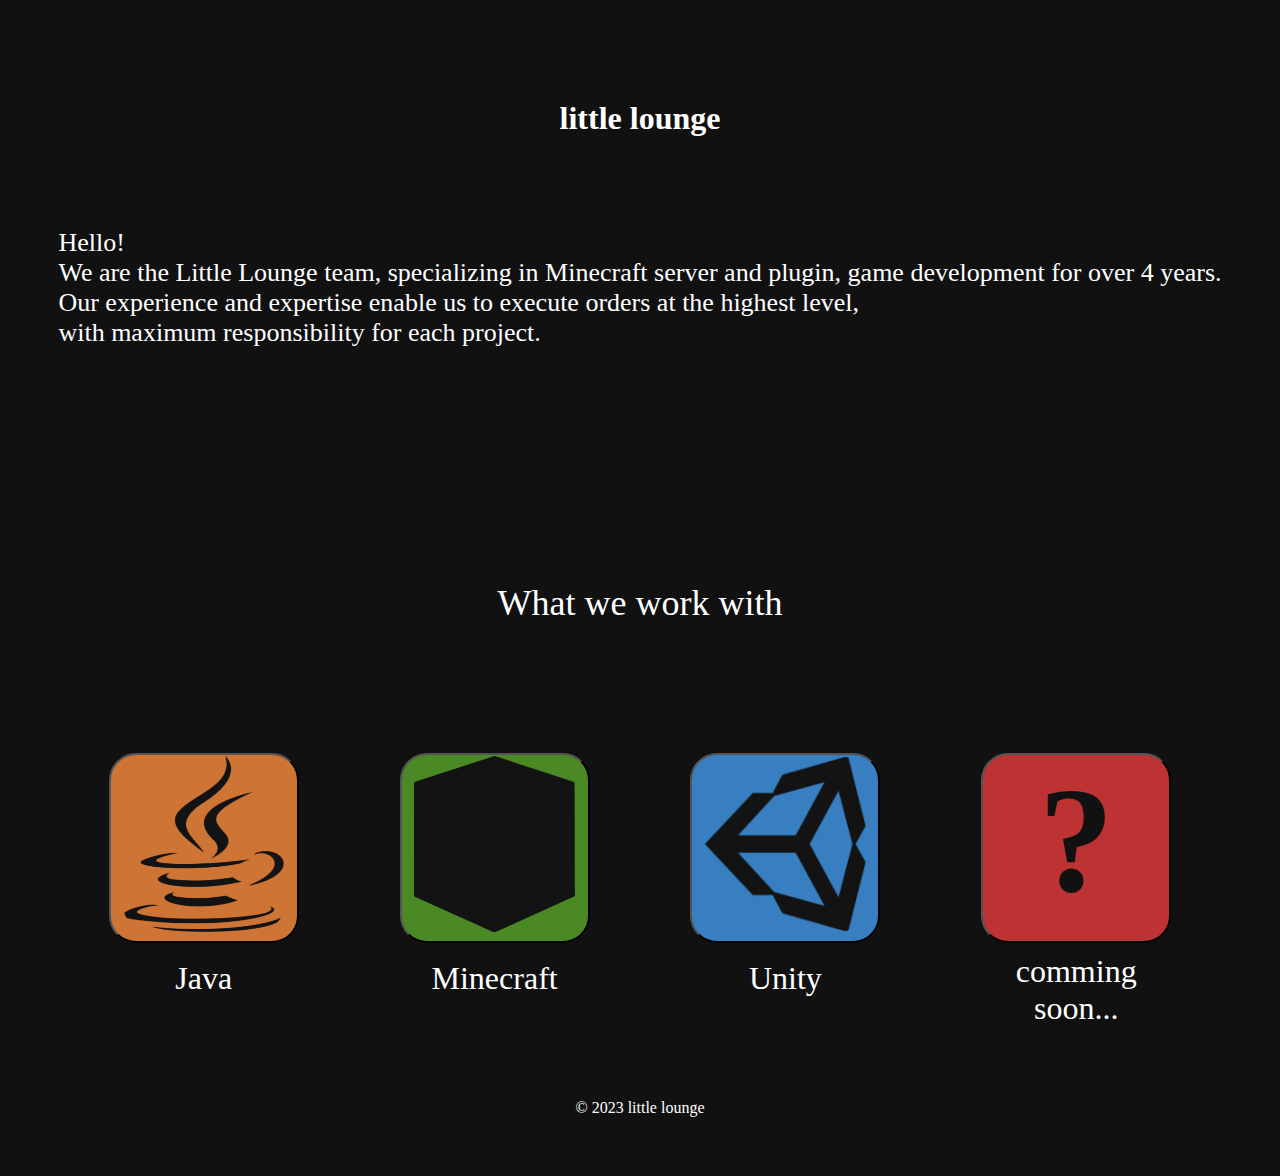
<file: index.html>
<!DOCTYPE html>
<html>
<head>
  <title>little lounge</title>        
  <link rel="stylesheet" href="/css/style.css">  
  <link rel="shortcut icon" href="/images/icon.jpg" type="image/x-icon">
  <meta charset="utf-8">
  <script>scr = "/js/script.js"</script>
  <title>Little Lounge</title>
</head>
<body>
  <header>
    <h1>little lounge</h1>
  </header>
    <main>
        <title1>Hello!<br> We are the Little Lounge team, specializing in Minecraft server and plugin, game development for over 4 years.<br> Our experience and expertise enable us to execute orders at the highest level,<br> with maximum responsibility for each project.</title1>
    </main>
    <div>What we work with</div>
  <section>    
    <button class="icon_java"><img class="iconjava" src="/images/JAVAicon.png" alt=""><span>Java</span></button> 
    <button class="icon_minecraft"><img class="iconjava" src="/images/minecrafticon.png" alt=""><span>Minecraft</span></button> 
    <button class="icon_unity"><img class="iconjava" src="/images/Unityicon.png" alt=""><span>Unity</span></button> 
    <button class="icon_1", ><span class="question">?</span>
      <span>comming soon...</span>
    </button>
  </section>
  
    <footer>    
        <p>© 2023 little lounge</p>
    </footer>
</body>
</html>
</file>
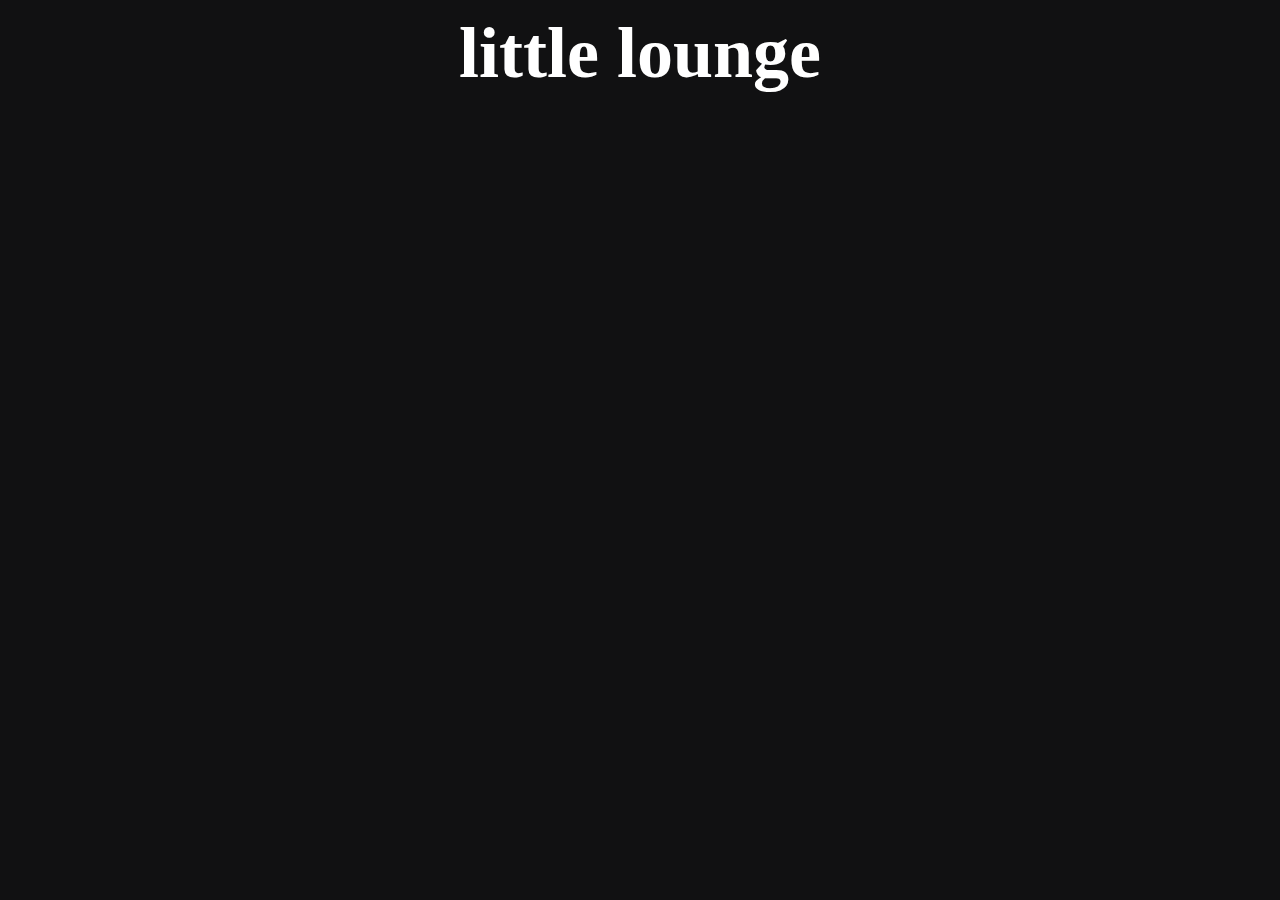
<file: idex.html>
<!DOCTYPE html>
<html lang="en">
    <head>
        <meta charset="UTF-8">
        <link rel="shortcut icon" href="/images/icon.jpg" type="image/x-icon">
        <link rel="stylesheet" href="/css/style.css">
        <title></title>
    </head>
    <body>
        <div id="root"><h1>little lounge</h1></div>
        
    </body>
</html>
</file>
<file: css/style.css>
body{
  background: linear-gradient(0deg, #111112 0%, #111112 100%);
}

header{
  display: flex;
  justify-content: center;
  align-items: center;
  height: 220px;
  color: white;
}


section{
  display: flex;
  justify-content:space-evenly;
  align-items: center;
  height: 400px;
}
.icon_minecraft{
  width: 190px;
  height: 190px;
  background: #4A8923;;
  border-radius: 27px;
  transition: transform 0.3s, background 0.3s;
}
.icon_minecraft:hover{
  transform: scale(1.1);
  background: #4A8923;
}
.icon_java{
  width: 190px;
  height: 190px;
  background-color: #CE7434;
  border-radius: 27px;
  transition: transform 0.3s, background 0.3s;
}
.icon_java:hover{
  transform: scale(1.1);
  background: #CE7434;
}
.icon_unity{
  width: 190px;
  height: 190px;
  border-radius: 27px;
  background: #377FC0;
  transition: transform 0.3s, background 0.3s;
}
.icon_unity:hover{
  transform: scale(1.1);
  background: #377FC0;

}
.icon_1{
  width: 190px;
  height: 190px;
  background-color: #BD3232;
  border-radius: 27px; 
  transition: transform 0.3s, background 0.3s;
}
.icon_1:hover{
  transform: scale(1.1);
  background: #BD3232;
}
.iconjava{
  width: 161px;
  height: 176px;
  border-radius: 27px;
}
div{
  color: #FFF;
  font-family: Inter;
  font-size: 36px;
  font-style: normal;
  font-weight: 300;
  line-height: normal;  
  text-align: center;
  display: flex;
  justify-content: center;
  align-items: center;
  height: 90px;
}
footer{
  display: flex;
  justify-content: center;
  align-items: center;
  height: 120px;
  color: white;
}
title1{
  display: flex;
  justify-content: center;
  height: 330px;
  color: white;
  font-size: 26px;
}
span{
  color: #FFF;
  font-family: Inter;
  font-size: 32px;
  font-style: normal;
  font-weight: 500px;
  line-height: normal;  
  position: relative;
  top: 25px;
}
.question{
  color: #111112;
  font-family: Inter;
  font-size: 150px;
  font-style: normal;
  font-weight: 800;
  line-height: normal; 
  position: relative;
  top: -2px;
}
</file>
